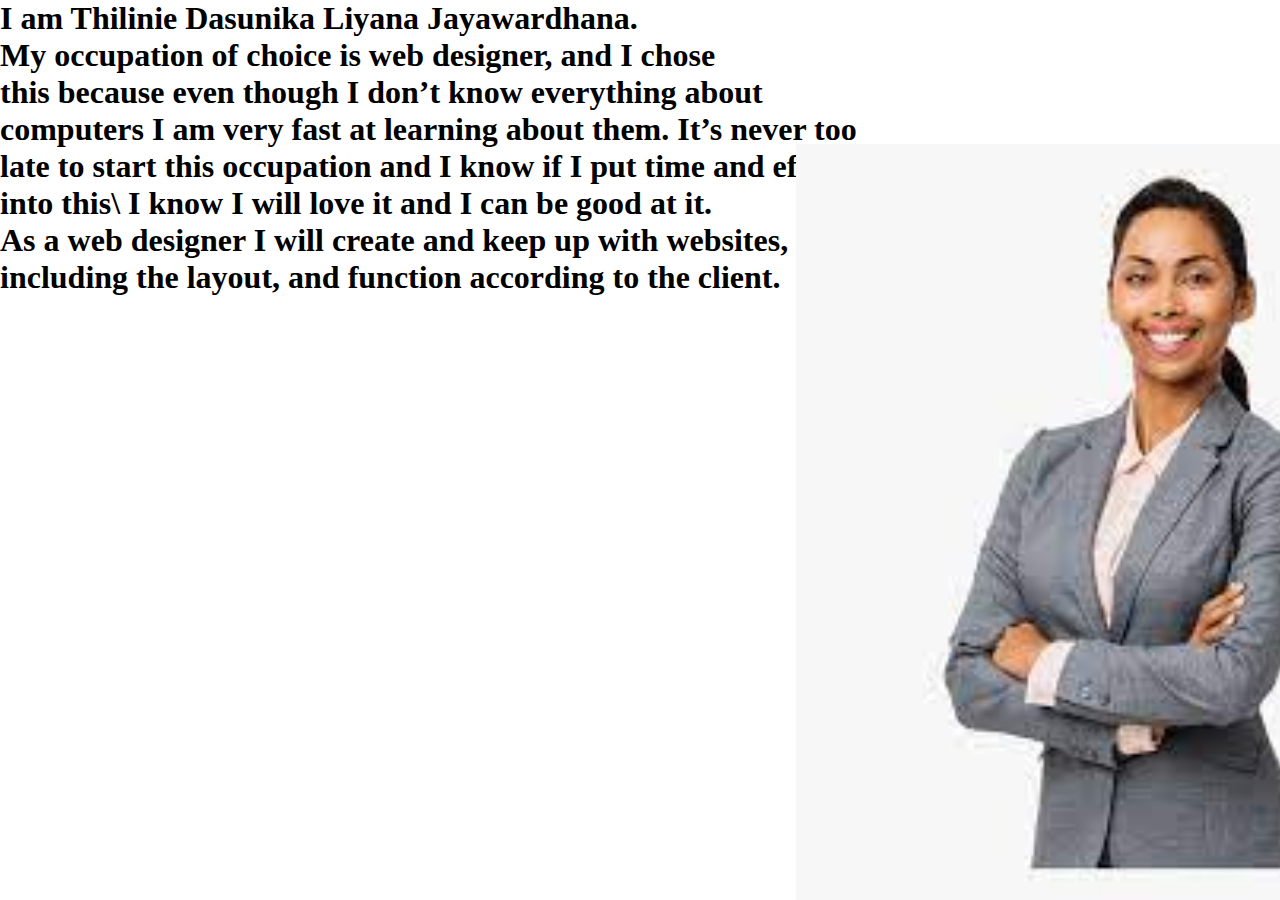
<file: about.html>
<DOCTYPE html>
<html lang="en">
<head>
<meta charset="UTF-8"/>
<title>ABOUT</title>
<link rel="stylesheet" href="style.css"/>
</head>
<body>
 <h1>I am Thilinie Dasunika Liyana Jayawardhana.</br>
 My occupation of choice is web designer, 
 and I chose </br>this because even though I don’t 
 know everything about</br> computers I am very fast at learning about them. 
 It’s never too</br> late to start this occupation and I know if I put time and effort</br> into this\ 
 I know I will love it and I can be good at it. </br>
 As a web designer I will create and keep up with websites,</br> 
 including the layout, and function according to the client.</h1>
 <div class="image">
      <img src="pic/girl.jpg" class="girl">
</body>
</html>
</file>
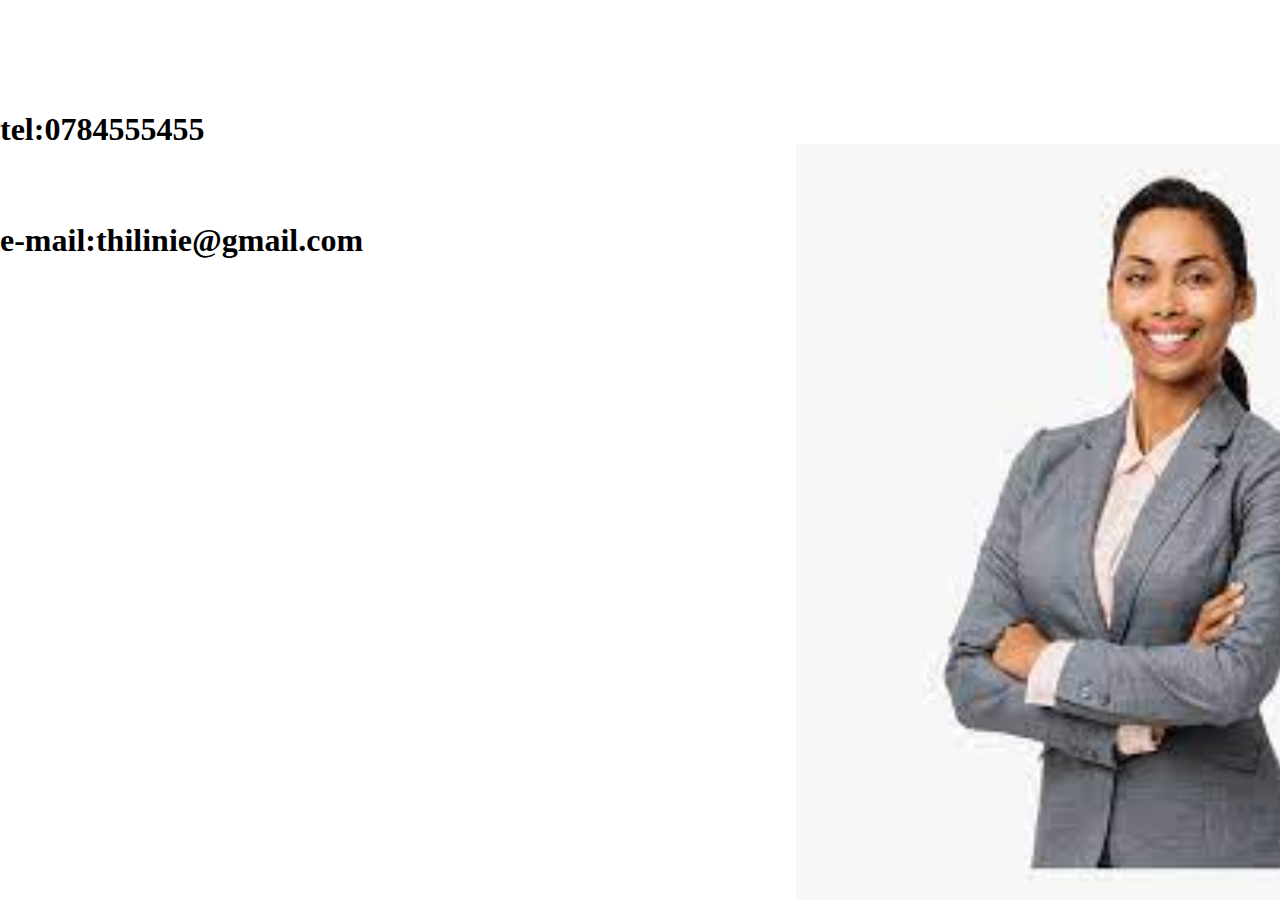
<file: contacts.html>
<DOCTYPE html>
<html lang="en">
<head>
<meta charset="UTF-8"/>
<title>CONTACT</title>
<link rel="stylesheet" href="style.css"/>
</head>
<body>
 <h1></br></br></br>tel:0784555455</br></br></br>e-mail:thilinie@gmail.com</h1>
 <div class="image">
      <img src="pic/girl.jpg" class="girl">
</body>
</html>
</file>
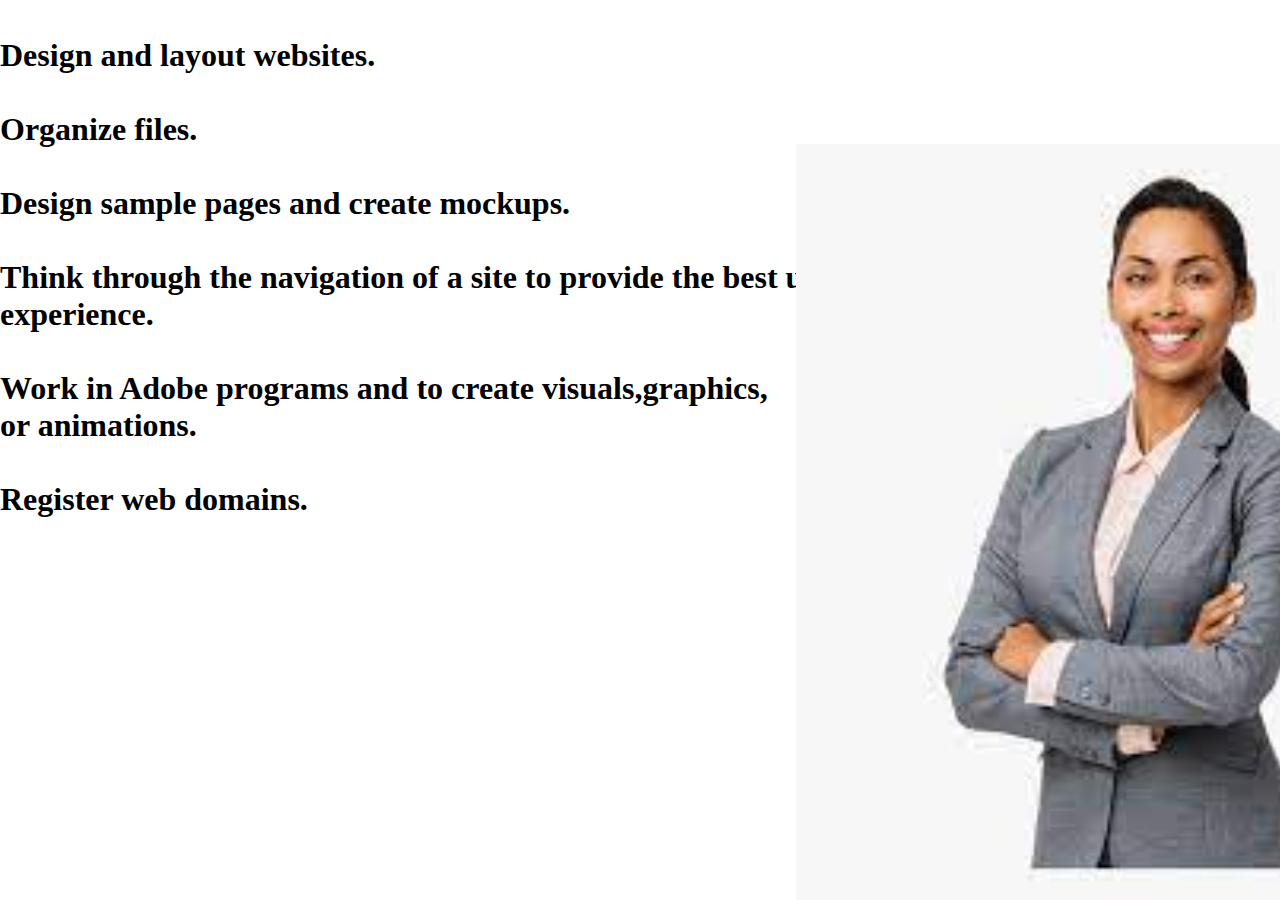
<file: myworks.html>
<DOCTYPE html>
<html lang="en">
<head>
<meta charset="UTF-8"/>
<title>MY WORKS</title>
<link rel="stylesheet" href="style.css"/>
</head>
<body>
 <h1></br>Design and layout websites.
 </br></br>Organize files.
 </br></br>Design sample pages and create mockups.
 </br></br>Think through the navigation of a site to provide the best user </br>experience.
 </br></br>Work in Adobe programs and to create visuals,graphics,</br>or animations.
 </br></br>Register web domains.</h1>
 <div class="image">
      <img src="pic/girl.jpg" class="girl">
	  
   </div>
</body>
</html>
</file>
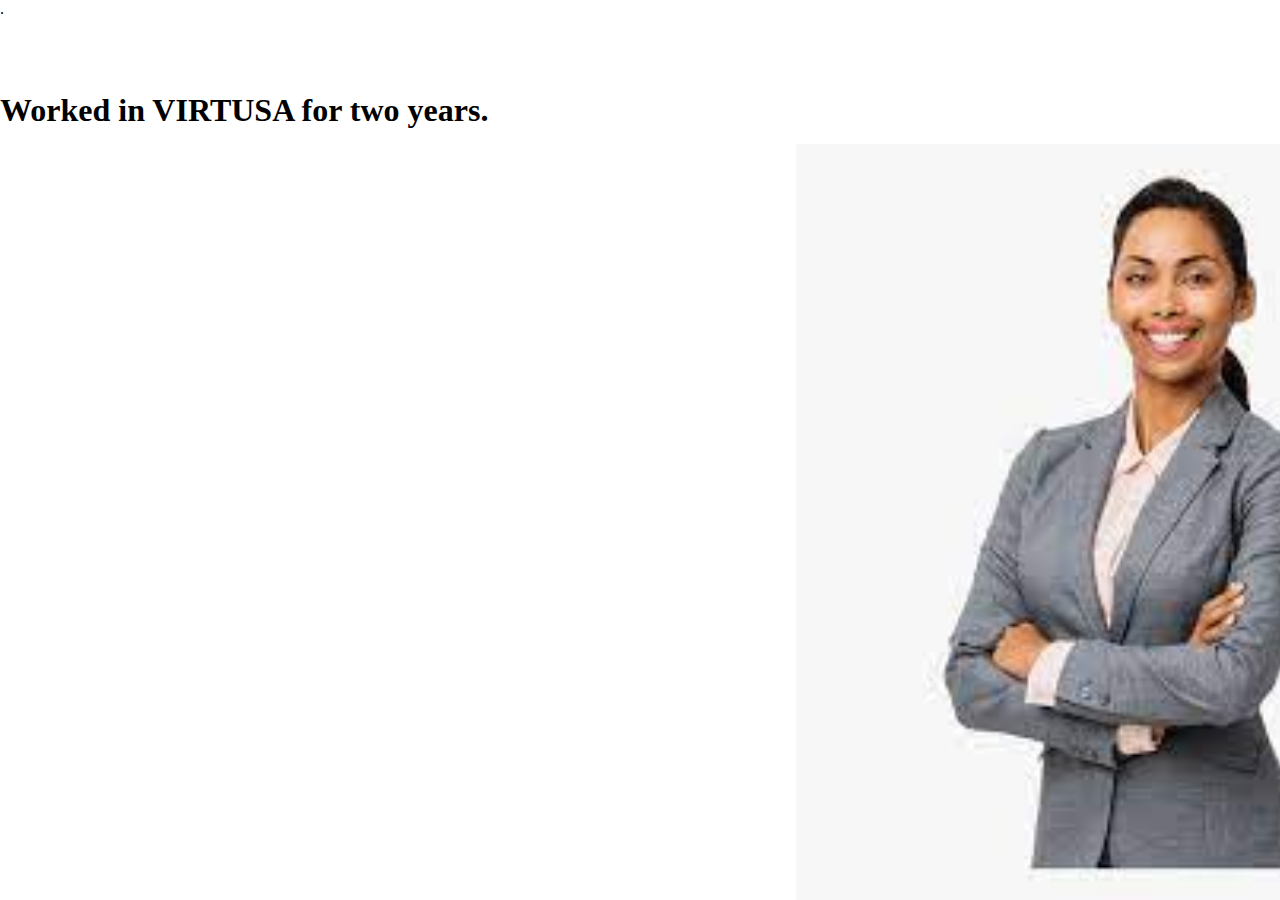
<file: skills.html>
<DOCTYPE html>
<html lang="en">
<head>
<meta charset="UTF-8"/>
<title>SKILLS</title>
<link rel="stylesheet" href="style.css"/>
</head>.
<body>
 <h1></br></br>Worked in VIRTUSA for two years.</h1>
 <div class="image">
      <img src="pic/girl.jpg" class="girl">
</body>
</html>
</file>
<file: style.css>
*{
	margin: 0;
	padding: 0;
}
.main{
	width: 100%;
	background: url(pic/bg.jpg);
	background-position: center;
	background-size: cover;
	height: 100vh;
	position:relative;
	font-family: sans-serif;
}

.navbar{
	width: 86%;
	display: flex;
	margin: auto;
	padding: 15px 10px;
	align-items: center;
	justify-content: space-between;
}

.navbar .logo{
	width: 100px;
	cursor: pointer;
	margin-top: 0.5%;
	margin-left: 8%;
}

ul{
	margin-top: -1%;
}

ul li{
	list-style: none;
	display: inline-block;
	padding: 10px 16px;
	
}
ul li a{
	font-size: 20px;
	font-weight: bold;
	text-decoration: none;
	color: dark gray;
	margin-top: -3%;
	transition: .4s ease;
	margin-top: 100%;
}


	ul li a:hover{
		color:dark red;
}

.info{
	margin-left: 7%;
	margin-top: 6%;
}

.info h1{
	font-size:65px;
	color: black;
}

.info h3{
	font-size: 18px;
	letter-spacing: 1px;
	line-height:24px;
}

.info a{
	text-decoration: none;
	color:white;
	background: black;
	margin: 26px 0;
	padding: 8px 18px;
	border-radius: 10px:
	
}

.info a:hover{
	background: Green;
	
}

.image{
	width: 50%;
	height:60%;
	position: absolute;
	right: 100px;
	bottom: 0;
	
}

.image img{
	position: absolute;
	height: 140%;
	left: 40%;
	bottom: 0;
	transition: left 2s ease;
}

.image:hover .girl{
	left: 50%;
	
}

.icons a{
	text-decoration: none;
	color: gray;
}

.icons ion-icon{
	margin-left: 7%;
	color: black;
	margin-right: 50px;
	font-size: 30px;
	margin-top: 8%;
}
.icons ion-icon:hover{
	color: yellow;
}


.h2{
	font-size: 20px;
}
</file>
